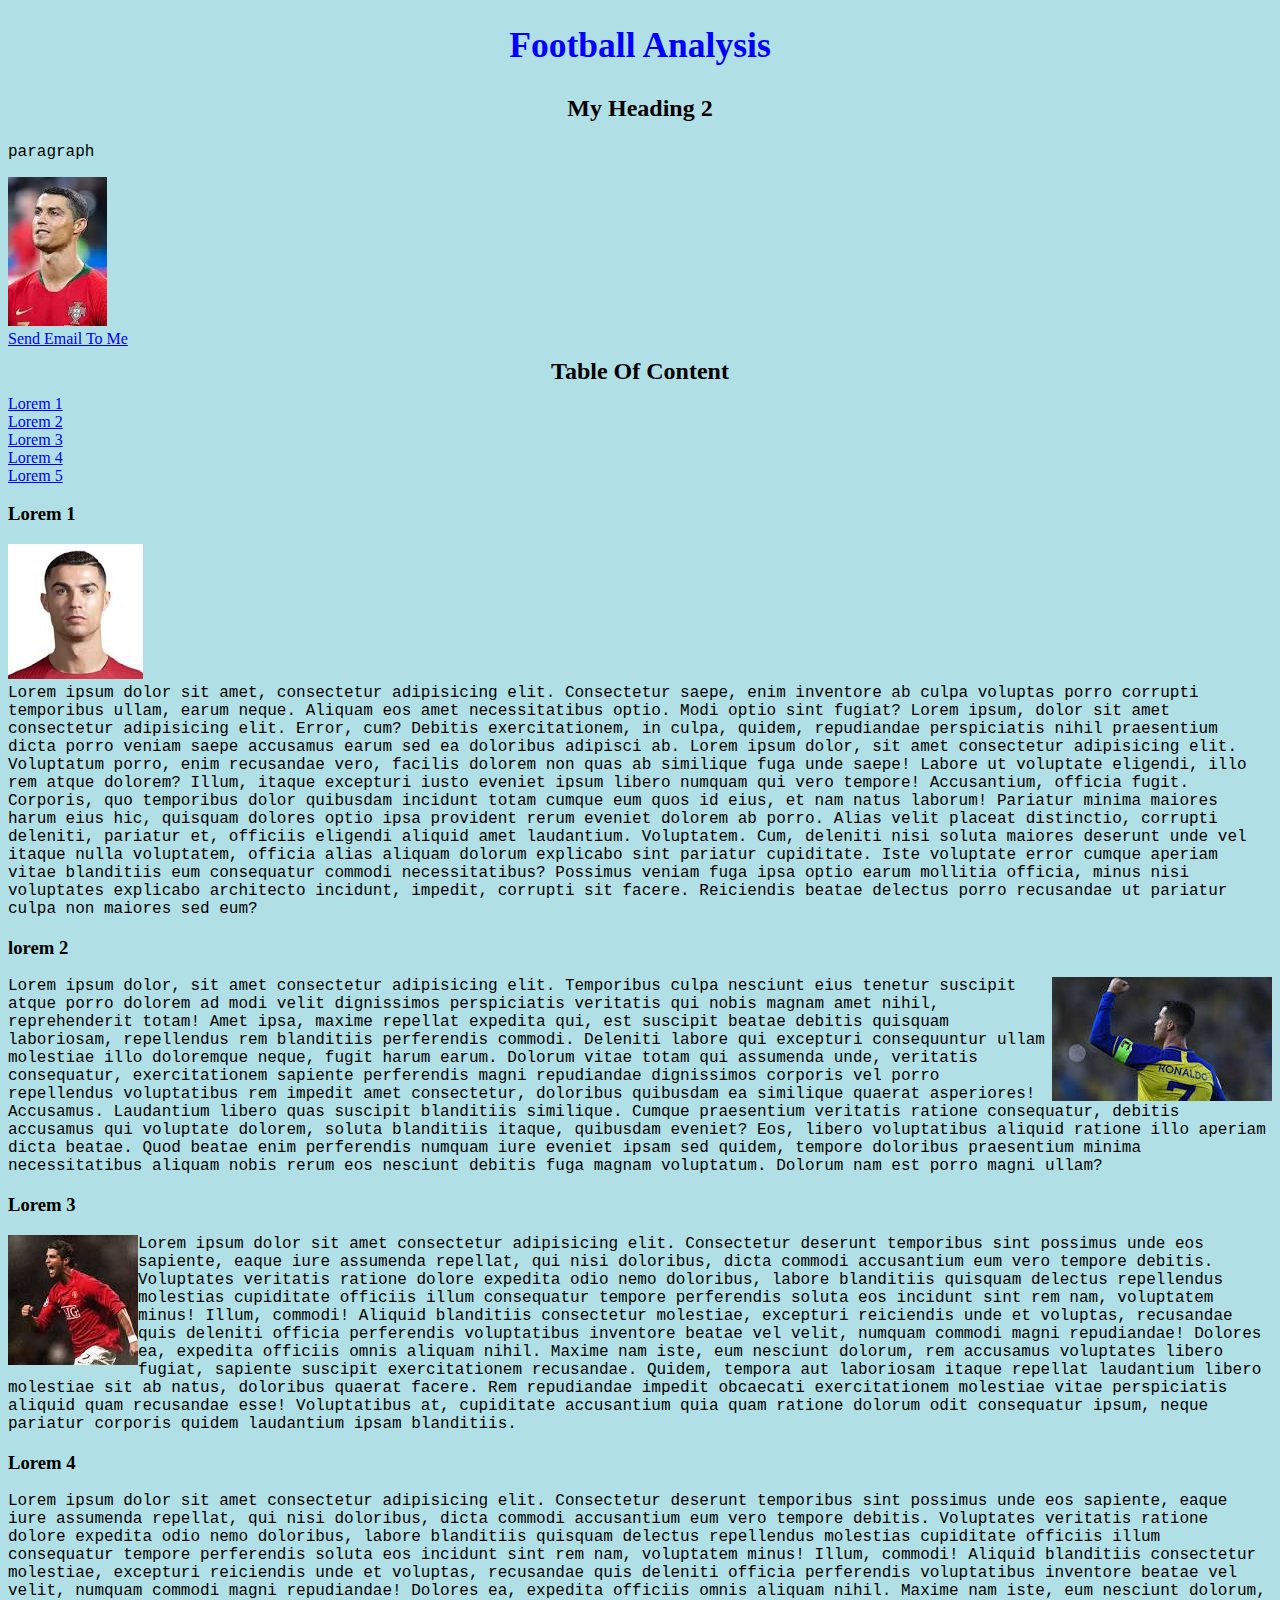
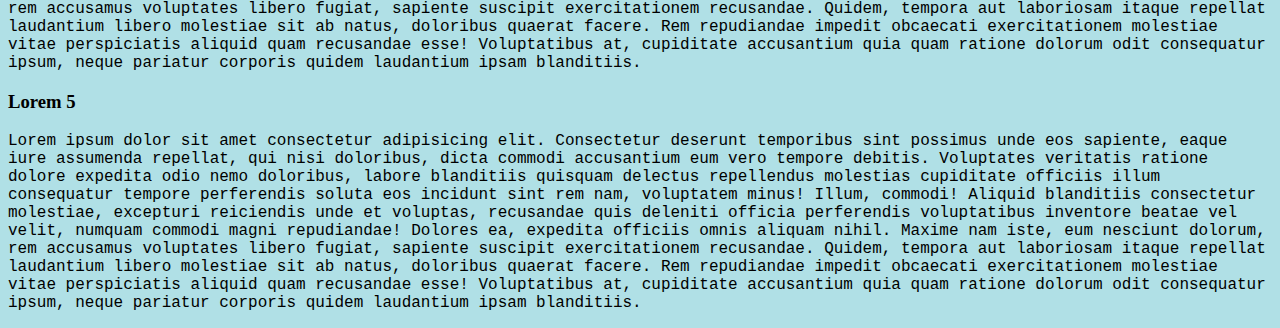
<file: index.html>
<!DOCTYPE html>
<html lang="en">
  <head>
    <title>Ronaldo's biographi</title>
    <link rel="stylesheet" href="/Styles/style.css" />
    <meta charset="UTF-8" />
    <meta name="viewport" content="width=device-width, initial-scale=1.0" />
    <title>Document</title>
    <link rel="icon" type="images/x-icon" href="/images/favicon (1).ico">
  </head>
  <body>
    <h1>Football Analysis</h1>
    <h2>My Heading 2</h2>
    <p>paragraph</p>
    <a href="/First.html" target="_self"><img src="/images/Ronaldo.jpg" /></a>
    <br />
    <a href="https://www.google.com"> Send Email To Me</a><br />
    <h2>Table Of Content</h2>
    <a href="#L1">Lorem 1</a><br />
    <a href="#L2">Lorem 2</a><br />
    <a href="#L3">Lorem 3</a><br />
    <a href="#L4">Lorem 4</a><br />
    <a href="#L5">Lorem 5</a><br />

   <h3 id="L1">Lorem 1</h3>
    <p>
      <img src="/images/download (1).jpg" /><br>
      Lorem ipsum dolor sit amet, consectetur adipisicing elit. Consectetur
      saepe, enim inventore ab culpa voluptas porro corrupti temporibus ullam,
      earum neque. Aliquam eos amet necessitatibus optio. Modi optio sint
      fugiat? Lorem ipsum, dolor sit amet consectetur adipisicing elit. Error,
      cum? Debitis exercitationem, in culpa, quidem, repudiandae perspiciatis
      nihil praesentium dicta porro veniam saepe accusamus earum sed ea
      doloribus adipisci ab. Lorem ipsum dolor, sit amet consectetur adipisicing
      elit. Voluptatum porro, enim recusandae vero, facilis dolorem non quas ab
      similique fuga unde saepe! Labore ut voluptate eligendi, illo rem atque
      dolorem? Illum, itaque excepturi iusto eveniet ipsum libero numquam qui
      vero tempore! Accusantium, officia fugit. Corporis, quo temporibus dolor
      quibusdam incidunt totam cumque eum quos id eius, et nam natus laborum!
      Pariatur minima maiores harum eius hic, quisquam dolores optio ipsa
      provident rerum eveniet dolorem ab porro. Alias velit placeat distinctio,
      corrupti deleniti, pariatur et, officiis eligendi aliquid amet laudantium.
      Voluptatem. Cum, deleniti nisi soluta maiores deserunt unde vel itaque
      nulla voluptatem, officia alias aliquam dolorum explicabo sint pariatur
      cupiditate. Iste voluptate error cumque aperiam vitae blanditiis eum
      consequatur commodi necessitatibus? Possimus veniam fuga ipsa optio earum
      mollitia officia, minus nisi voluptates explicabo architecto incidunt,
      impedit, corrupti sit facere. Reiciendis beatae delectus porro recusandae
      ut pariatur culpa non maiores sed eum?
    </p>
    <h3 id="L2">lorem 2</h3>
    <p>
        <img src="/images/download (3).jpg" style="float: right;">
      Lorem ipsum dolor, sit amet consectetur adipisicing elit. Temporibus culpa
      nesciunt eius tenetur suscipit atque porro dolorem ad modi velit
      dignissimos perspiciatis veritatis qui nobis magnam amet nihil,
      reprehenderit totam! Amet ipsa, maxime repellat expedita qui, est suscipit
      beatae debitis quisquam laboriosam, repellendus rem blanditiis perferendis
      commodi. Deleniti labore qui excepturi consequuntur ullam molestiae illo
      doloremque neque, fugit harum earum. Dolorum vitae totam qui assumenda
      unde, veritatis consequatur, exercitationem sapiente perferendis magni
      repudiandae dignissimos corporis vel porro repellendus voluptatibus rem
      impedit amet consectetur, doloribus quibusdam ea similique quaerat
      asperiores! Accusamus. Laudantium libero quas suscipit blanditiis
      similique. Cumque praesentium veritatis ratione consequatur, debitis
      accusamus qui voluptate dolorem, soluta blanditiis itaque, quibusdam
      eveniet? Eos, libero voluptatibus aliquid ratione illo aperiam dicta
      beatae. Quod beatae enim perferendis numquam iure eveniet ipsam sed
      quidem, tempore doloribus praesentium minima necessitatibus aliquam nobis
      rerum eos nesciunt debitis fuga magnam voluptatum. Dolorum nam est porro
      magni ullam?
    </p>
    <h3 id="L3">Lorem 3</h3>
    <p ">
        <img src="/images/download (2).jpg" style="float: left;">
      Lorem ipsum dolor sit amet consectetur adipisicing elit. Consectetur
      deserunt temporibus sint possimus unde eos sapiente, eaque iure assumenda
      repellat, qui nisi doloribus, dicta commodi accusantium eum vero tempore
      debitis. Voluptates veritatis ratione dolore expedita odio nemo doloribus,
      labore blanditiis quisquam delectus repellendus molestias cupiditate
      officiis illum consequatur tempore perferendis soluta eos incidunt sint
      rem nam, voluptatem minus! Illum, commodi! Aliquid blanditiis consectetur
      molestiae, excepturi reiciendis unde et voluptas, recusandae quis deleniti
      officia perferendis voluptatibus inventore beatae vel velit, numquam
      commodi magni repudiandae! Dolores ea, expedita officiis omnis aliquam
      nihil. Maxime nam iste, eum nesciunt dolorum, rem accusamus voluptates
      libero fugiat, sapiente suscipit exercitationem recusandae. Quidem,
      tempora aut laboriosam itaque repellat laudantium libero molestiae sit ab
      natus, doloribus quaerat facere. Rem repudiandae impedit obcaecati
      exercitationem molestiae vitae perspiciatis aliquid quam recusandae esse!
      Voluptatibus at, cupiditate accusantium quia quam ratione dolorum odit
      consequatur ipsum, neque pariatur corporis quidem laudantium ipsam
      blanditiis.
    </p>
    <h3 id="L4">Lorem 4</h3>
    <p style=" 
    background-image: url(/images/download.jpg); background-repeat: no-repeat;
    background-size: 100% 100%;
    background-attachment:  fixed;">
      Lorem ipsum dolor sit amet consectetur adipisicing elit. Consectetur
      deserunt temporibus sint possimus unde eos sapiente, eaque iure assumenda
      repellat, qui nisi doloribus, dicta commodi accusantium eum vero tempore
      debitis. Voluptates veritatis ratione dolore expedita odio nemo doloribus,
      labore blanditiis quisquam delectus repellendus molestias cupiditate
      officiis illum consequatur tempore perferendis soluta eos incidunt sint
      rem nam, voluptatem minus! Illum, commodi! Aliquid blanditiis consectetur
      molestiae, excepturi reiciendis unde et voluptas, recusandae quis deleniti
      officia perferendis voluptatibus inventore beatae vel velit, numquam
      commodi magni repudiandae! Dolores ea, expedita officiis omnis aliquam
      nihil. Maxime nam iste, eum nesciunt dolorum, rem accusamus voluptates
      libero fugiat, sapiente suscipit exercitationem recusandae. Quidem,
      tempora aut laboriosam itaque repellat laudantium libero molestiae sit ab
      natus, doloribus quaerat facere. Rem repudiandae impedit obcaecati
      exercitationem molestiae vitae perspiciatis aliquid quam recusandae esse!
      Voluptatibus at, cupiditate accusantium quia quam ratione dolorum odit
      consequatur ipsum, neque pariatur corporis quidem laudantium ipsam
      blanditiis.
    </p>
    <h3 id="L5">Lorem 5</h3>
    <p>
      Lorem ipsum dolor sit amet consectetur adipisicing elit. Consectetur
      deserunt temporibus sint possimus unde eos sapiente, eaque iure assumenda
      repellat, qui nisi doloribus, dicta commodi accusantium eum vero tempore
      debitis. Voluptates veritatis ratione dolore expedita odio nemo doloribus,
      labore blanditiis quisquam delectus repellendus molestias cupiditate
      officiis illum consequatur tempore perferendis soluta eos incidunt sint
      rem nam, voluptatem minus! Illum, commodi! Aliquid blanditiis consectetur
      molestiae, excepturi reiciendis unde et voluptas, recusandae quis deleniti
      officia perferendis voluptatibus inventore beatae vel velit, numquam
      commodi magni repudiandae! Dolores ea, expedita officiis omnis aliquam
      nihil. Maxime nam iste, eum nesciunt dolorum, rem accusamus voluptates
      libero fugiat, sapiente suscipit exercitationem recusandae. Quidem,
      tempora aut laboriosam itaque repellat laudantium libero molestiae sit ab
      natus, doloribus quaerat facere. Rem repudiandae impedit obcaecati
      exercitationem molestiae vitae perspiciatis aliquid quam recusandae esse!
      Voluptatibus at, cupiditate accusantium quia quam ratione dolorum odit
      consequatur ipsum, neque pariatur corporis quidem laudantium ipsam
      blanditiis.
    </p>
  </body>
</html>
</file>
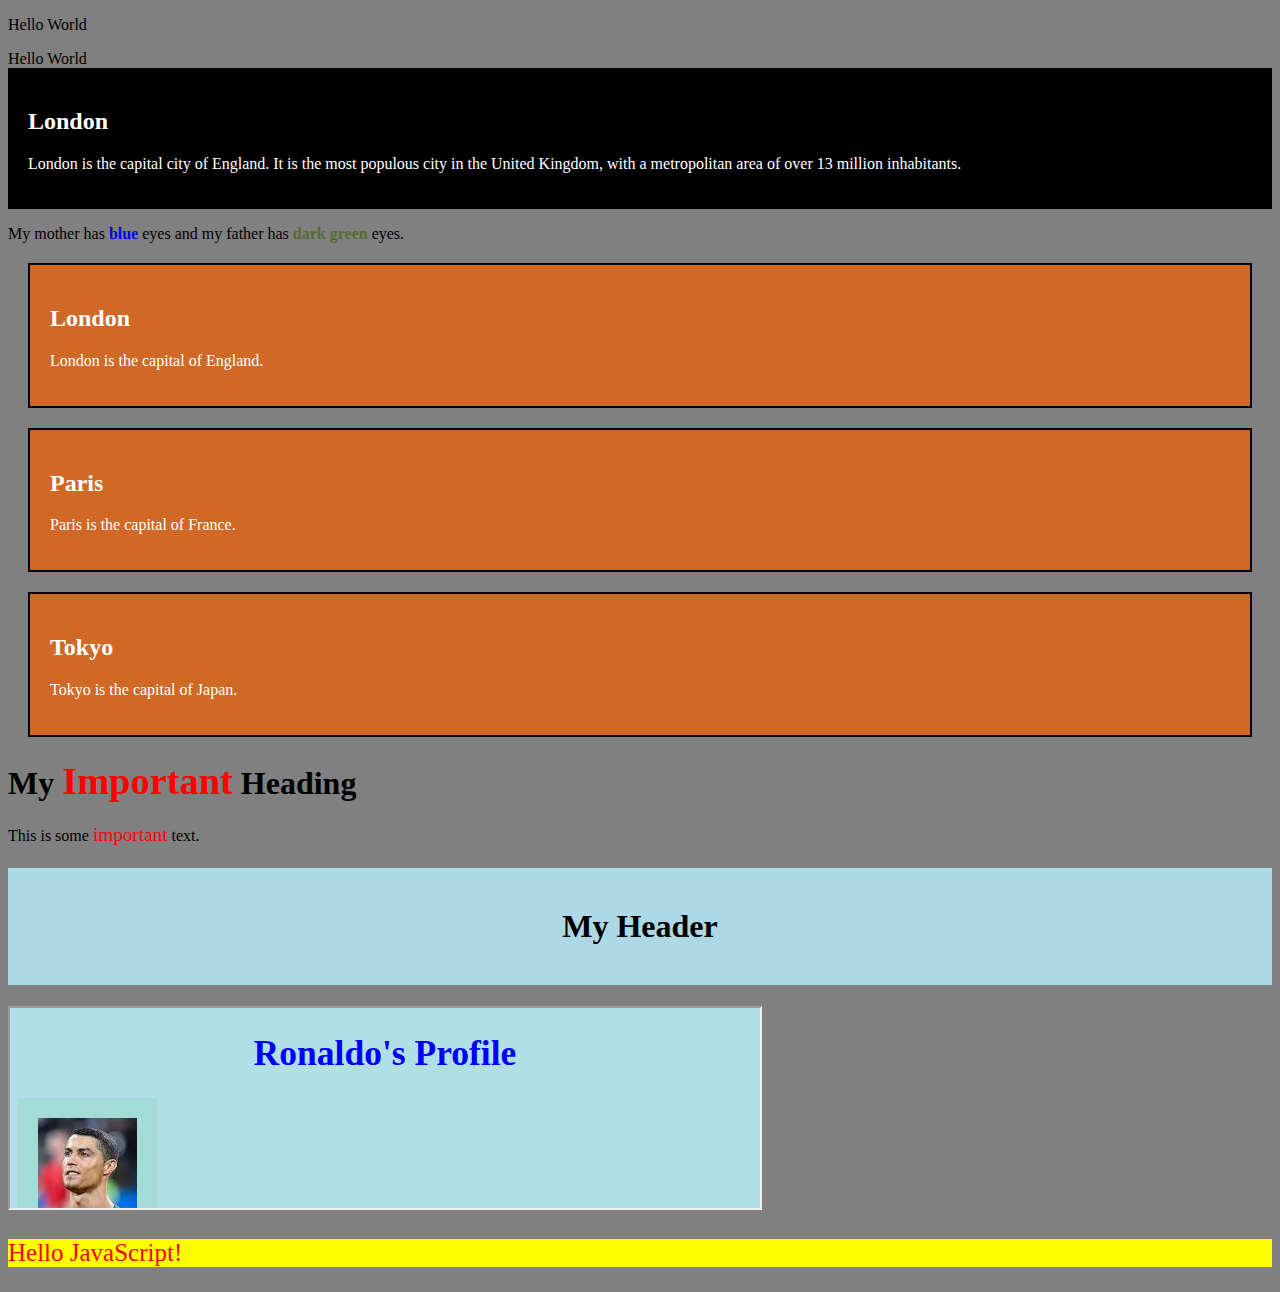
<file: Block.html>
<!DOCTYPE html>
<html>
  <head>
    <style>
      body {
        background-color: gray;
      }

      .city {
        background-color: rgb(207, 105, 37);
        color: white;
        border: 2px solid black;
        margin: 20px;
        padding: 20px;
      }
      .note {
        font-size: 120%;
        color: red;
      }
      #myHeader {
        background-color: lightblue;
        color: black;
        padding: 40px;
        text-align: center;
      }
    </style>
  </head>
  <body>
    <p>Hello World</p>
    <div>Hello World</div>
    <div style="background-color: black; color: white; padding: 20px">
      <h2>London</h2>
      <p>
        London is the capital city of England. It is the most populous city in
        the United Kingdom, with a metropolitan area of over 13 million
        inhabitants.
      </p>
    </div>
    <p>
      My mother has
      <span style="color: blue; font-weight: bold">blue</span> eyes and my
      father has
      <span style="color: darkolivegreen; font-weight: bold">dark green</span>
      eyes.
    </p>

    <div class="city">
      <h2>London</h2>
      <p>London is the capital of England.</p>
    </div>

    <div class="city">
      <h2>Paris</h2>
      <p>Paris is the capital of France.</p>
    </div>

    <div class="city">
      <h2>Tokyo</h2>
      <p>Tokyo is the capital of Japan.</p>
    </div>
    <h1>My <span class="note">Important</span> Heading</h1>
    <p>This is some <span class="note">important</span> text.</p>

    <h1 id="myHeader">My Header</h1>
    <iframe
      src="/First.html"
      height="200"
      width="750"
      title="Iframe Example"
    ></iframe>

    <p id="demo">Html</p>
    <script>
      document.getElementById("demo").innerHTML = "Hello JavaScript!";
      document.getElementById("demo").style.fontSize = "25px";
      document.getElementById("demo").style.color = "red";
      document.getElementById("demo").style.backgroundColor = "yellow";
    </script>
  </body>
</html>
</file>
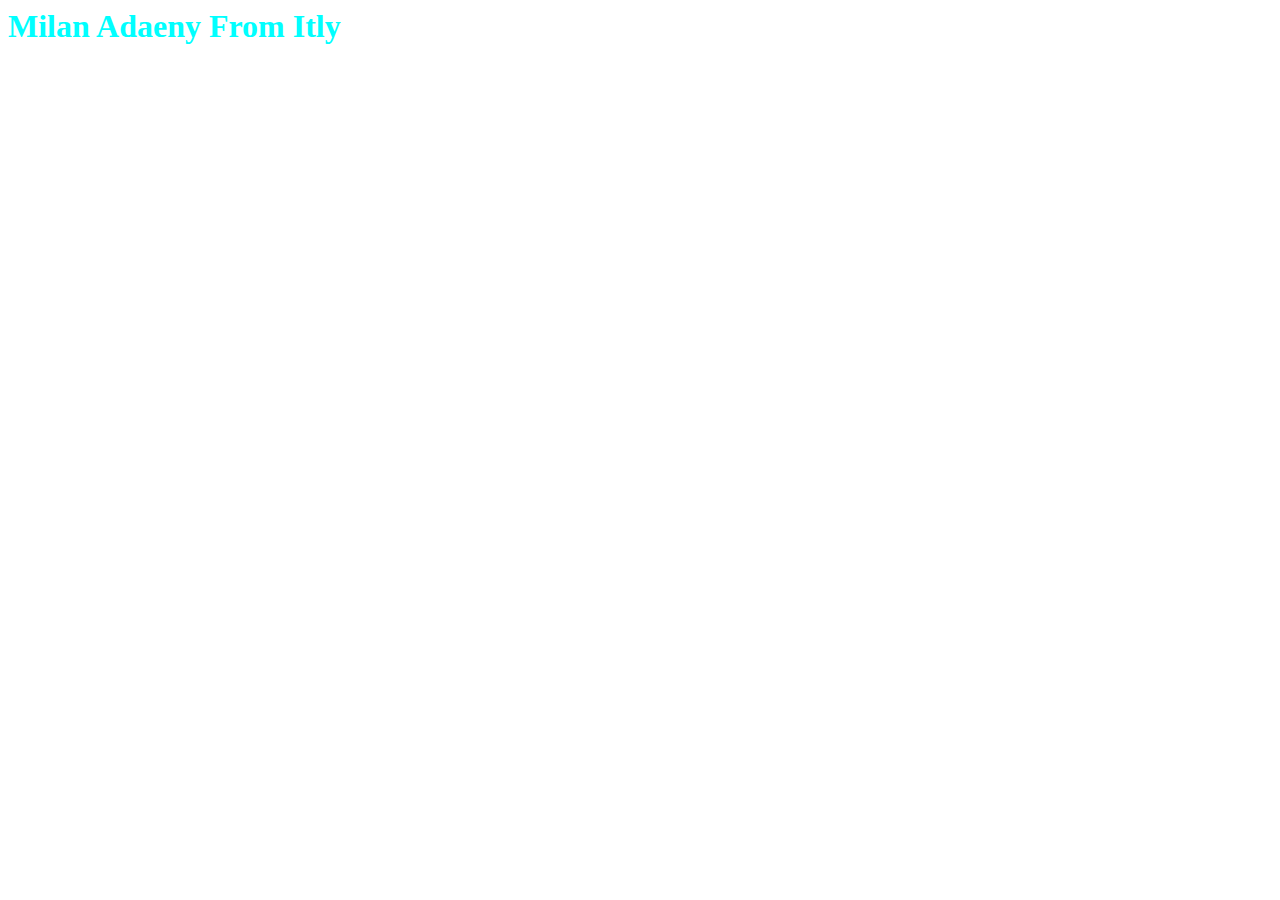
<file: css.html>
<html lang="en">
<head>
    <meta charset="UTF-8">
    <meta name="viewport" content="width=device-width, initial-scale=1.0">
    <title>Document</title>
</head>
<body>
    <h1 style=" color: aqua;">Milan Adaeny From Itly</h1>
</body>
</html>
</file>
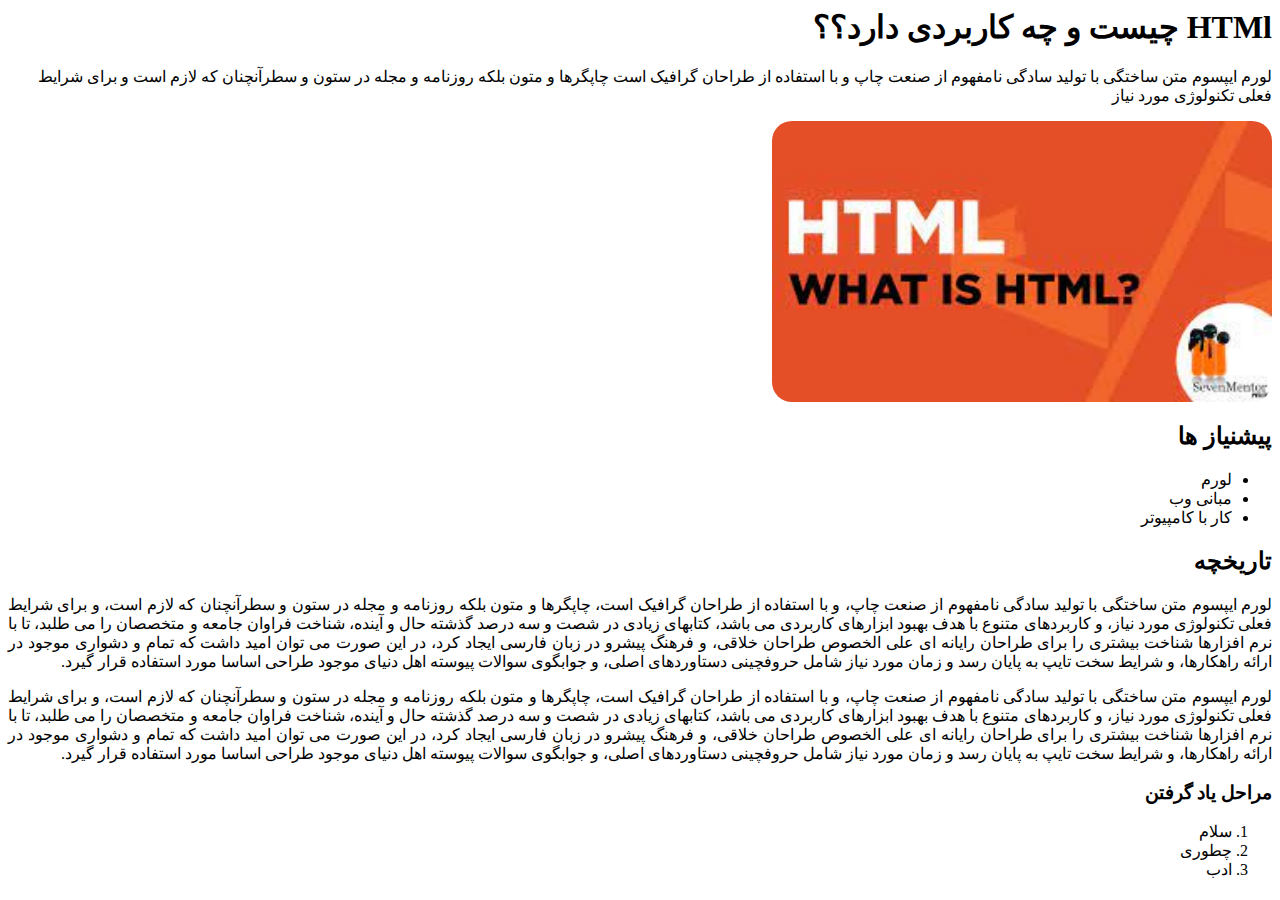
<file: myArticle.html>
<html lang="en" dir="rtl">
  <head>
    <meta charset="UTF-8" />
    <meta name="viewport" content="width=device-width, initial-scale=1.0" />
    <title>Document</title>
  </head>
  <body>
    <h1>HTMl چیست و چه کاربردی دارد؟؟</h1>
    <p>
      لورم ایپسوم متن ساختگی با تولید سادگی نامفهوم از صنعت چاپ و با استفاده از
      طراحان گرافیک است چاپگرها و متون بلکه روزنامه و مجله در ستون و سطرآنچنان
      که لازم است و برای شرایط فعلی تکنولوژی مورد نیاز
    </p>
    <img
      width="500"
      style="border-radius: 20px"
      src="[data-uri]"
      alt="fff"
    />

    <h2>پیشنیاز ها</h2>
    <ul>
      <li>لورم</li>
      <li>مبانی وب</li>
      <li>کار با کامپیوتر</li>
    </ul>

    <h2>تاریخچه</h2>
    <p style="text-align: justify">
      لورم ایپسوم متن ساختگی با تولید سادگی نامفهوم از صنعت چاپ، و با استفاده از
      طراحان گرافیک است، چاپگرها و متون بلکه روزنامه و مجله در ستون و سطرآنچنان
      که لازم است، و برای شرایط فعلی تکنولوژی مورد نیاز، و کاربردهای متنوع با
      هدف بهبود ابزارهای کاربردی می باشد، کتابهای زیادی در شصت و سه درصد گذشته
      حال و آینده، شناخت فراوان جامعه و متخصصان را می طلبد، تا با نرم افزارها
      شناخت بیشتری را برای طراحان رایانه ای علی الخصوص طراحان خلاقی، و فرهنگ
      پیشرو در زبان فارسی ایجاد کرد، در این صورت می توان امید داشت که تمام و
      دشواری موجود در ارائه راهکارها، و شرایط سخت تایپ به پایان رسد و زمان مورد
      نیاز شامل حروفچینی دستاوردهای اصلی، و جوابگوی سوالات پیوسته اهل دنیای
      موجود طراحی اساسا مورد استفاده قرار گیرد.
    </p>

    <p style="text-align: justify">
      لورم ایپسوم متن ساختگی با تولید سادگی نامفهوم از صنعت چاپ، و با استفاده از
      طراحان گرافیک است، چاپگرها و متون بلکه روزنامه و مجله در ستون و سطرآنچنان
      که لازم است، و برای شرایط فعلی تکنولوژی مورد نیاز، و کاربردهای متنوع با
      هدف بهبود ابزارهای کاربردی می باشد، کتابهای زیادی در شصت و سه درصد گذشته
      حال و آینده، شناخت فراوان جامعه و متخصصان را می طلبد، تا با نرم افزارها
      شناخت بیشتری را برای طراحان رایانه ای علی الخصوص طراحان خلاقی، و فرهنگ
      پیشرو در زبان فارسی ایجاد کرد، در این صورت می توان امید داشت که تمام و
      دشواری موجود در ارائه راهکارها، و شرایط سخت تایپ به پایان رسد و زمان مورد
      نیاز شامل حروفچینی دستاوردهای اصلی، و جوابگوی سوالات پیوسته اهل دنیای
      موجود طراحی اساسا مورد استفاده قرار گیرد.
    </p>
    <h3>مراحل یاد گرفتن</h3>
    <ol>
      <li>سلام</li>
      <li>چطوری</li>
      <li>ادب</li>
    </ol>
  </body>
</html>
</file>
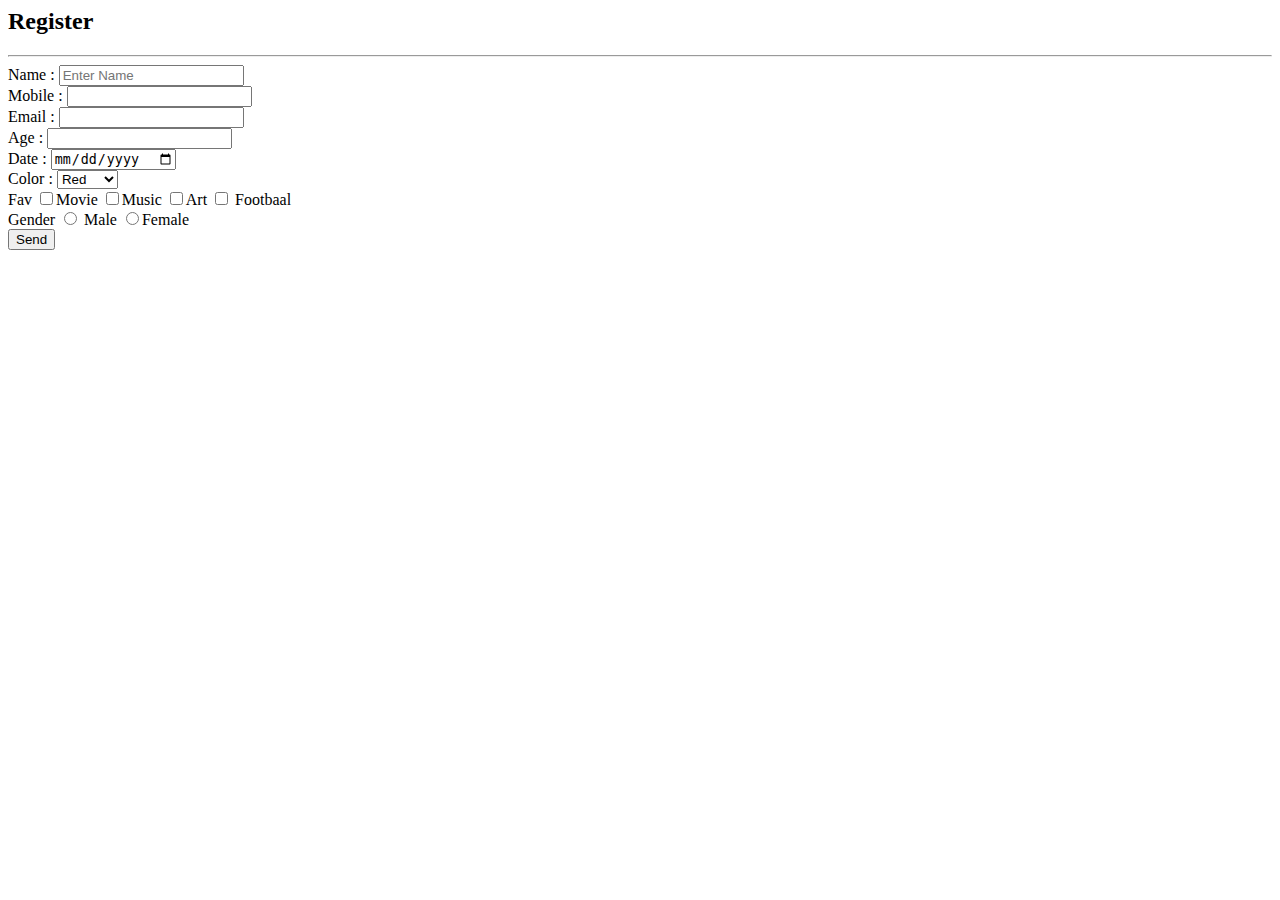
<file: myForm.html>
<html lang="en">
  <head>
    <meta charset="UTF-8" />
    <meta name="viewport" content="width=device-width, initial-scale=1.0" />
    <title>Document</title>
  </head>
  <body>
    <h2>Register</h2>
    <hr />
    <form method="get" action="/milad.aspx">
      <label>Name :</label>
      <input type="text" placeholder="Enter Name" name="name" />
      <br />

      <label>Mobile :</label>
      <input type="tel" name="mobile" />
      <br />

      <label>Email :</label>
      <input type="email" name="email" />
      <br />

      <label>Age :</label>
      <input type="number" name="age" />
      <br />

      <label>Date :</label>
      <input type="date" name="date" />
      <br />

      <label>Color :</label>
      <select name="color" id="">
        <option  value="1">Red</option>
        <option value="2">Green</option>
        <option value="3">Blue</option>
        <option value="4">Yellow</option>
      </select>
      <br />

      <label for="">Fav</label>
      <input type="checkbox" name="fav" />Movie
      <input type="checkbox" name="fav" />Music
      <input type="checkbox" name="fav" />Art
      <input type="checkbox" name="fav" /> Footbaal
      <br />

      <label for="">Gender</label>
      <input type="radio" name="gender"> Male
      <input type="radio" name="gender">Female
      <br>


      <input type="submit" value="Send" />
    </form>
  </body>
</html>
</file>
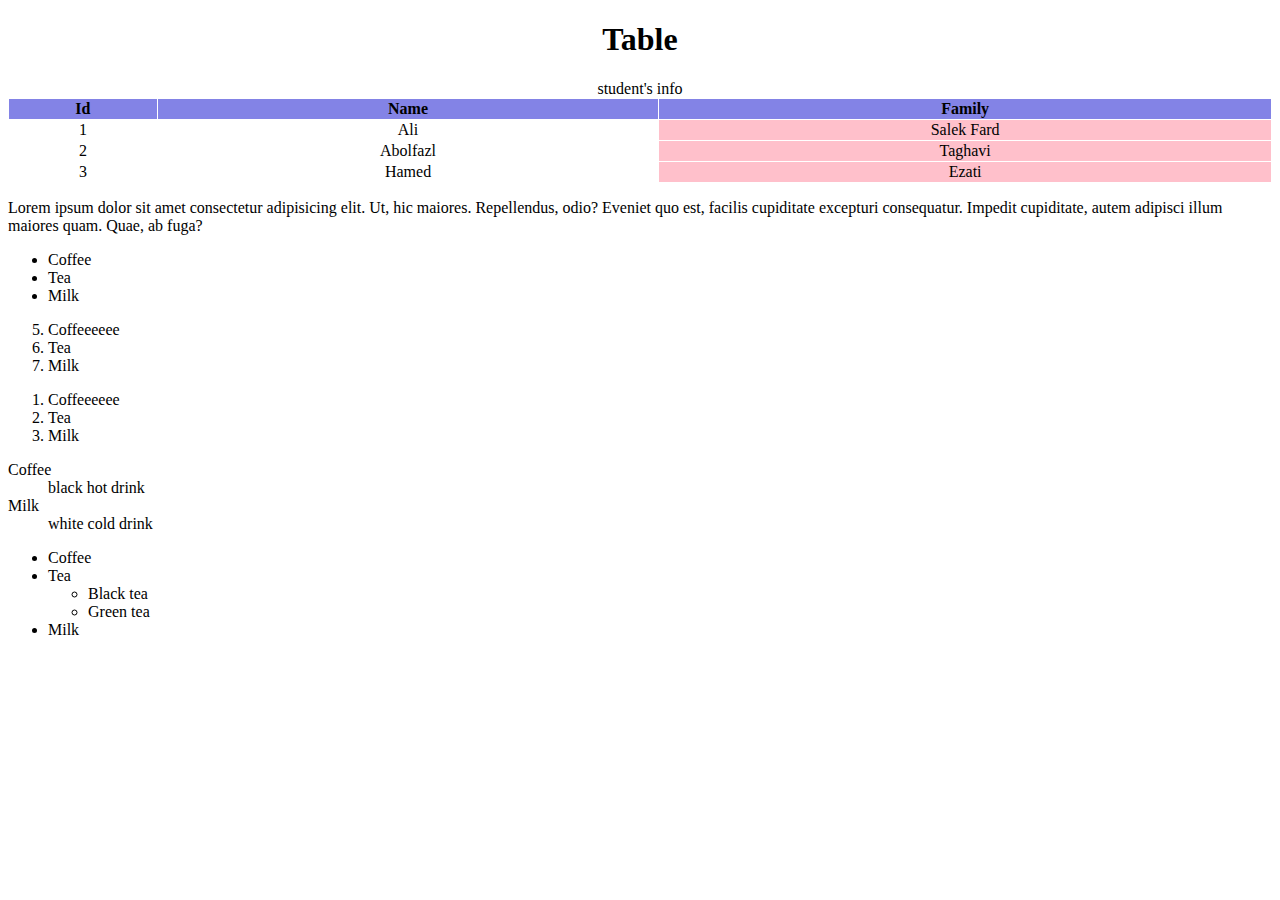
<file: New.html>
<!DOCTYPE html>
<html lang="en">
  <head>
    <meta charset="UTF-8" />
    <meta name="viewport" content="width=device-width, initial-scale=1.0" />
    <title>new style</title>
    <link rel="stylesheet" href="/Styles/NewStyle.css" />
  </head>
  <body>
    <h1>Table</h1>

    <table>
      <caption>
        student's info
      </caption>
      <colgroup>
        <col span="2" >
        <col span="1" style="background-color: pink;">
      </colgroup>
      <tr>
        <th>Id</th>
        <th>Name</th>
        <th>Family</th>
      </tr>
      <tr>
        <td>1</td>
        <td>Ali</td>
        <td>Salek Fard</td>
      </tr>
      <tr>
        <td>2</td>
        <td>Abolfazl</td>
        <td>Taghavi</td>
      </tr>
      <tr>
        <td>3</td>
        <td>Hamed</td>
        <td>Ezati</td>
      </tr>
    </table>
    <p>Lorem ipsum dolor sit amet consectetur adipisicing elit. Ut, hic maiores. Repellendus, odio? Eveniet quo est, facilis cupiditate excepturi consequatur. Impedit cupiditate, autem adipisci illum maiores quam. Quae, ab fuga?</p>
    <ul>
      <li>Coffee</li>
      <li>Tea</li>
      <li>Milk</li>

    </ul>
    <ol start="5" >
      <li>Coffeeeeee</li>
      <li>Tea</li>
      <li>Milk</li>

    </ol >
    <ol  >
      <li>Coffeeeeee</li>
      <li>Tea</li>
      <li>Milk</li>

    </ol >
    <dl>
      <dt>Coffee</dt>
      <dd>black hot drink</dd>
      <dt>Milk</dt>
      <dd>white cold drink</dd>
    </dl>

    <ul>
      <li>Coffee</li>
      <li>Tea
        <ul>
          <li>Black tea</li>
          <li>Green tea</li>
        </ul>
      </li>
      <li>Milk</li>
    </ul>
  </body>
</html>
</file>
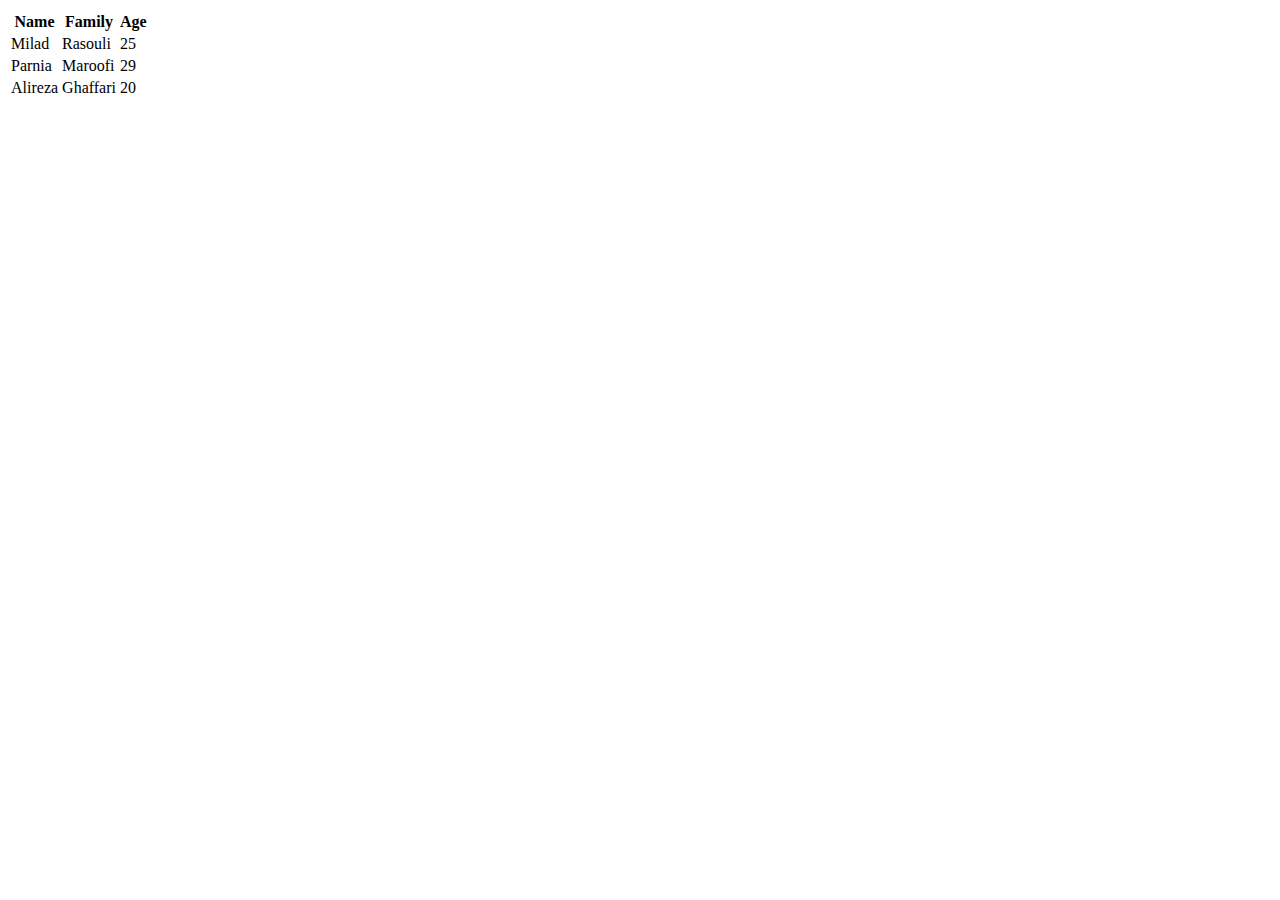
<file: table.html>
<html lang="en">
  <head>
    <meta charset="UTF-8" />
    <meta name="viewport" content="width=device-width, initial-scale=1.0" />
    <title>Document</title>
  </head>
  <body>
    <table>
      <thead>
        <tr></tr>
        <tr>
          <th>Name</th>
          <th>Family</th>
          <th>Age</th>
        </tr>
      </thead>
      <tbody>
        <tr>
          <td>Milad</td>
          <td>Rasouli</td>
          <td>25</td>
        </tr>
        <tr>
          <td>Parnia</td>
          <td>Maroofi</td>
          <td>29</td>
        </tr>
        <tr>
          <td>Alireza</td>
          <td>Ghaffari</td>
          <td>20</td>
        </tr>
      </tbody>
    </table>
  </body>
</html>
</file>
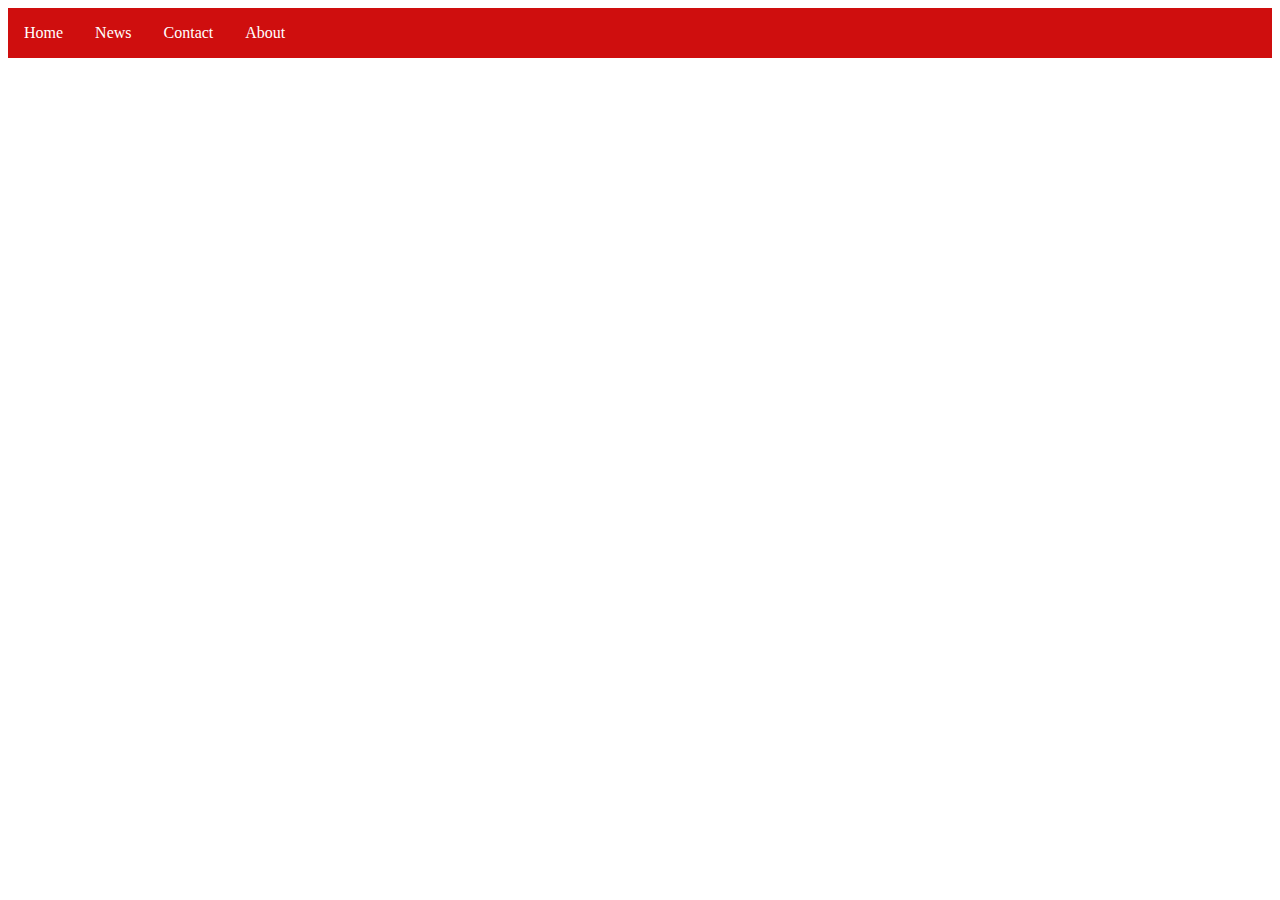
<file: Styles/navigationMenu.html>
<!DOCTYPE html>
<html>
<head>
<style>
ul {
  list-style-type: none;
  margin: 0;
  padding: 0;
  overflow: hidden;
  background-color: #cf0e0e;
}

li {
  float: left;
}

li a {
  display: block;
  color: white;
  text-align: center;
  padding: 16px;
  text-decoration: none;
}

li a:hover {
  background-color: #4b1ca1;
}
</style>
</head>
<body>

<ul>
  <li><a href="#home">Home</a></li>
  <li><a href="#news">News</a></li>
  <li><a href="#contact">Contact</a></li>
  <li><a href="#about">About</a></li>
</ul>



</body>
</html>
</file>
<file: Styles/style.css>
body {
  background-color: powderblue;
}

h1 {
  color: blue;
  text-align: center;
  font-family: verdana;
  font-size: 222%;
}

h2 {
  text-align: center;

  margin: 5px;

  padding: 5px;
}

p {
  color: black;
  text-align: left;
  font-family: courier;
  font-size: 100%;
}
img {
  
}

.ronaldo__Image {
  background-color: rgba(33, 172, 56, 0.089);
  padding: 20px;
}
</file>
<file: Styles/NewStyle.css>
body {
  background-color: rgb(255, 255, 255);
}

h1 {
  text-align: center;
}

table {
   border-spacing: 1px; 
  width: 100%;
}
th {
  text-align: center;
  background-color: rgb(131, 131, 230);
}

td {
  text-align: center;
}

tr:nth-child(even) {
  /* background-color: aqua; */
}

tr:nth-child(odd) {
  /* background-color: aquamarine; */
}
</file>
